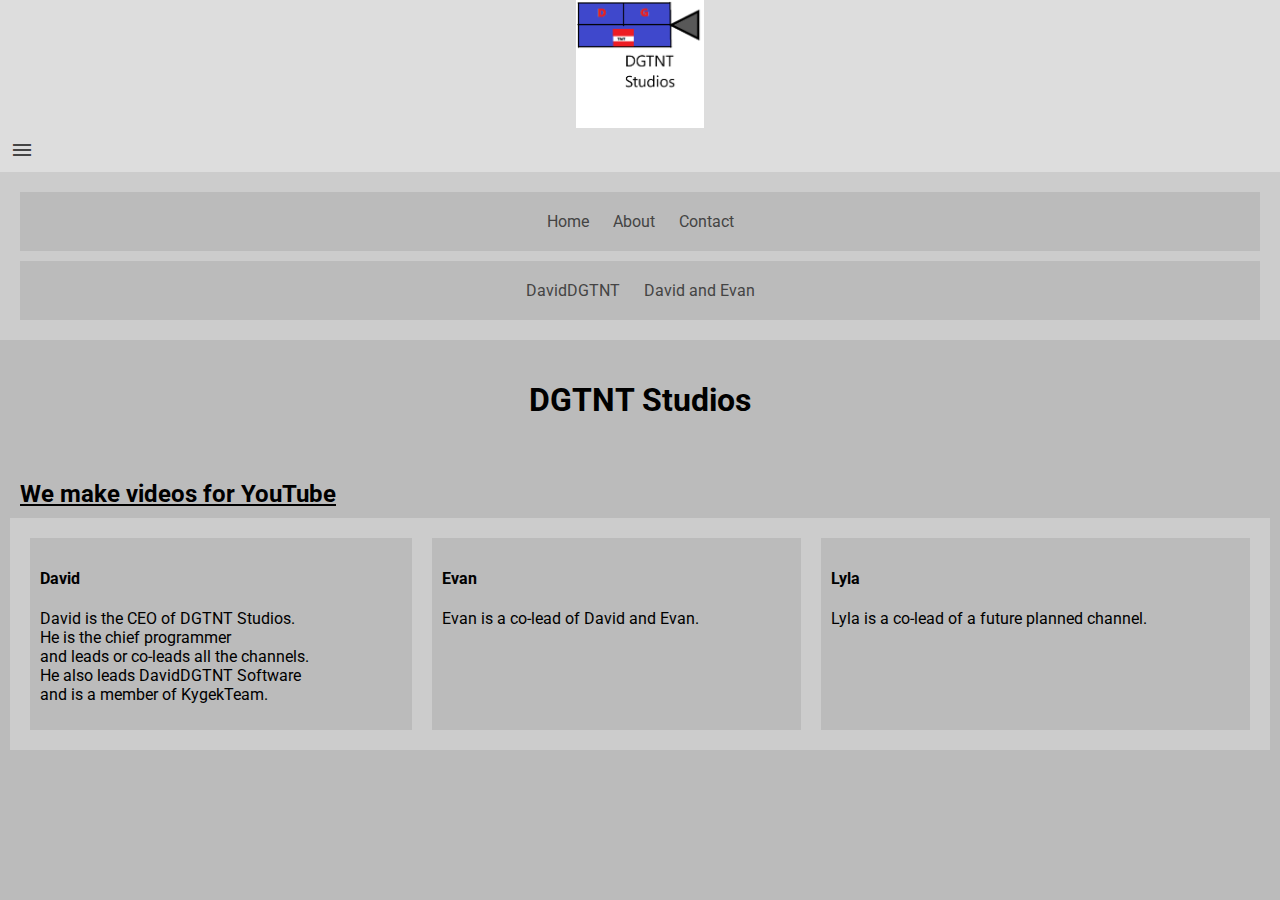
<file: index.html>
<!DOCTYPE html>
<html>

<head>
    <meta charset="UTF-8">
    <meta name="viewport" content="width=device-width, initial-scale=1.0">
    <title>DGTNT Studios</title>
    <link href="style.css" rel="stylesheet" type="text/css" />
    <script src="script.js"></script>
</head>

<body>
    <header>
        <img class="header-img" width="128" src="/DGTNT%20Studios.png">
        <a href="#" class="menu-button material-icons-two-tone" onclick="toggleMenu()">menu</a>
        <div class="links" id="links">
            <div class="row1">
                <a href="#">Home</a>
                <a href="about">About</a>
                <a href="mailto:contact@dgtntstudios.tk">Contact</a>
            </div>
            <div class="row2">
                <a href="https://daviddgtnt.github.io">DavidDGTNT</a>
                <a href="https://dgtntstudios.github.io/davidandevan">David and Evan</a>
            </div>
        </div>
    </header>
    <main>
        <h1>DGTNT Studios</h1><br>
        <h2 class="underline">We make videos for YouTube</h2>
        <div class="people">
            <div class="david">
                <h4>David</h4>
                <p>David is the CEO of DGTNT Studios.<br>He is the chief programmer<br>and leads or co-leads all the
                    channels.<br>He also leads DavidDGTNT Software<br>and is a member of KygekTeam.</p>
            </div>
            <div class="evan">
                <h4>Evan</h4>
                <p>Evan is a co-lead of David and Evan.</p>
            </div>
            <div class="lyla">
                <h4>Lyla</h4>
                <span>Lyla is a co-lead of a future planned channel.</span>
            </div>
        </div>
    </main>
</body>

</html
</file>
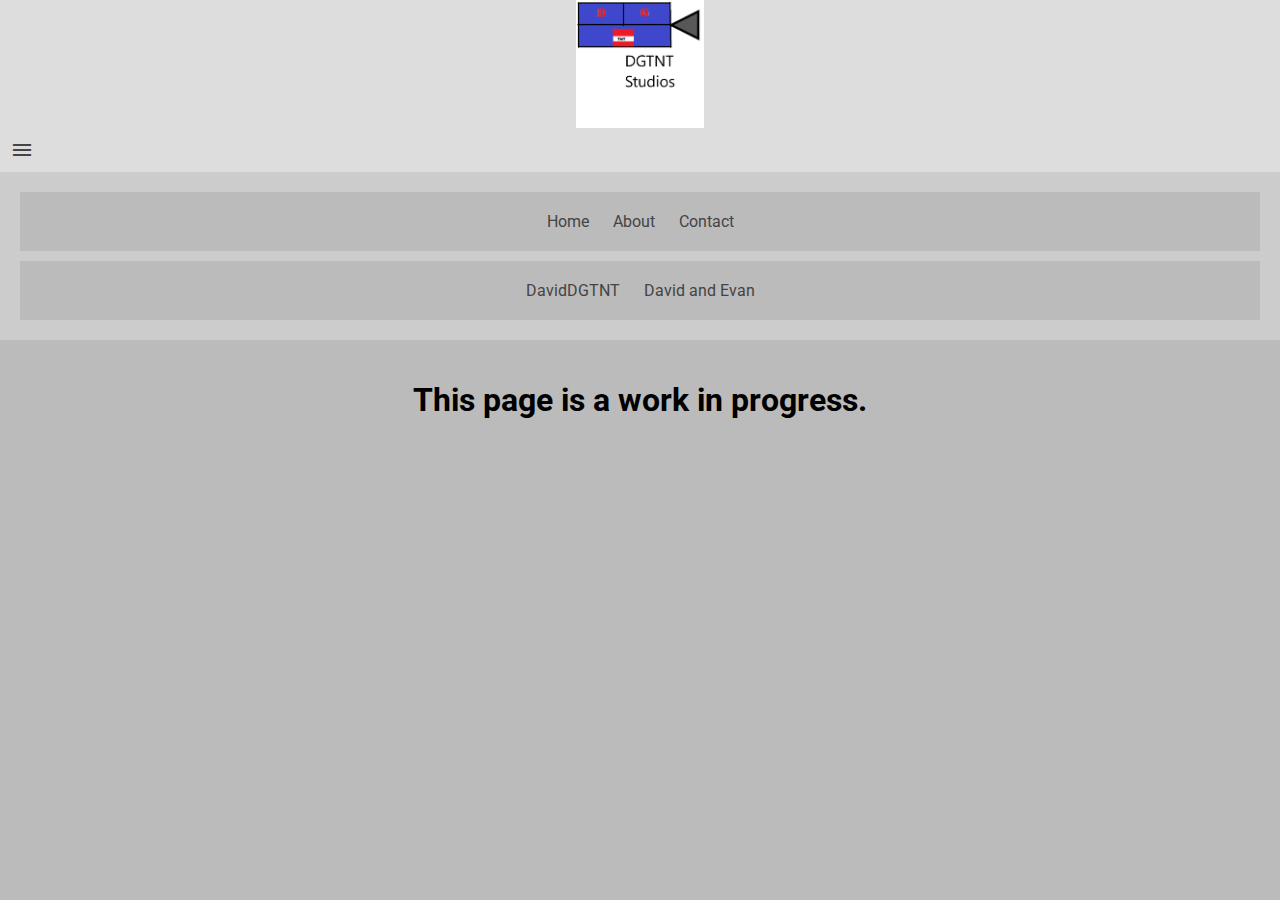
<file: about/index.html>
<!DOCTYPE html>
<html>

<head>
    <meta charset="UTF-8">
    <meta name="viewport" content="width=device-width, initial-scale=1.0">
    <title>DGTNT Studios</title>
    <link href="/style.css" rel="stylesheet" type="text/css" />
    <script src="/script.js"></script>
</head>

<body>
    <header>
        <img class="header-img" width="128" src="/DGTNT%20Studios.png">
        <a href="#" class="menu-button material-icons-two-tone" onclick="toggleMenu()">menu</a>
        <div class="links" id="links">
            <div class="row1">
                <a href="/">Home</a>
                <a href="/about">About</a>
                <a href="mailto:contact@dgtntstudios.tk">Contact</a>
            </div>
            <div class="row2">
                <a href="https://daviddgtnt.github.io">DavidDGTNT</a>
                <a href="javascript:alert('Site coming soon!')">David and Evan</a>
            </div>
        </div>
    </header>
    <main>
        <h1>This page is a work in progress.</h1>
    </main>
</body>

</html
</file>
<file: style.css>
@import url('https://fonts.googleapis.com/css?family=Roboto:300,400,500|Material+Icons|Material+Icons+Outlined|Material+Icons+Two+Tone|Material+Icons+Round|Material+Icons+Sharp');

body {
	font-family: "Roboto", sans-serif;
	background-color: #bbbbbb;
	margin: 0px;
}

header {
	background-color: #dddddd;
}

header a {
  position: relative;
  color: #444444;
  text-decoration: none;
  transition: filter 2000ms, color 750ms;
  margin: 10px;
}

header a::before {
  content: "";
  position: absolute;
  width: 100%;
  height: 2px;
  bottom: 0;
  left: 0;
  background-color: #000;
  visibility: hidden;
  transform: scaleX(0);
  transition: all 0.3s ease-in-out 0s;
}

header a:hover {
	color: #000000;
}

header a:hover::before {
  visibility: visible;
  transform: scaleX(1);
}

.header-img {
	display: block;
	margin-left: auto;
	margin-right: auto;
	align-items: left;
}

.links {
	background-color: #cccccc;
	display: flex;
	justify-content: center;
	padding: 20px;
	flex-direction: column;
}

.links-reverse {
	background-color: #cccccc;
	display: none;
	justify-content: center;
	padding: 20px;
	flex-direction: column;
}

.row1 {
	background-color: #bbbbbb;
	padding: 20px;
	text-align: center;
	margin-bottom: 5px;
}

.row2 {
	background-color: #bbbbbb;
	padding: 20px;
	text-align: center;
	margin-top: 5px;
}

@media (max-width: 600px) {
  .links {
	display: none;
  }
  .links-reverse {
	display: flex;
  }
}

@media (min-width: 600px) {
  .sideimage {
	display: inline-block;
  }
}

main {
	text-align: left;
	padding: 20px;
}

main h1 {
	text-align: center;
}

.underline {
	text-decoration: underline;
}

.people {
	background-color: #cccccc;
	padding: 10px;
	display: flex;
	flex-direction: row;
	margin: -10px;
}

.david, .evan, .lyla {
	flex-grow: 1;
	padding: 10px;
	background-color: #bbbbbb;
	margin: 10px;
	display: inline-block;
}
</file>
